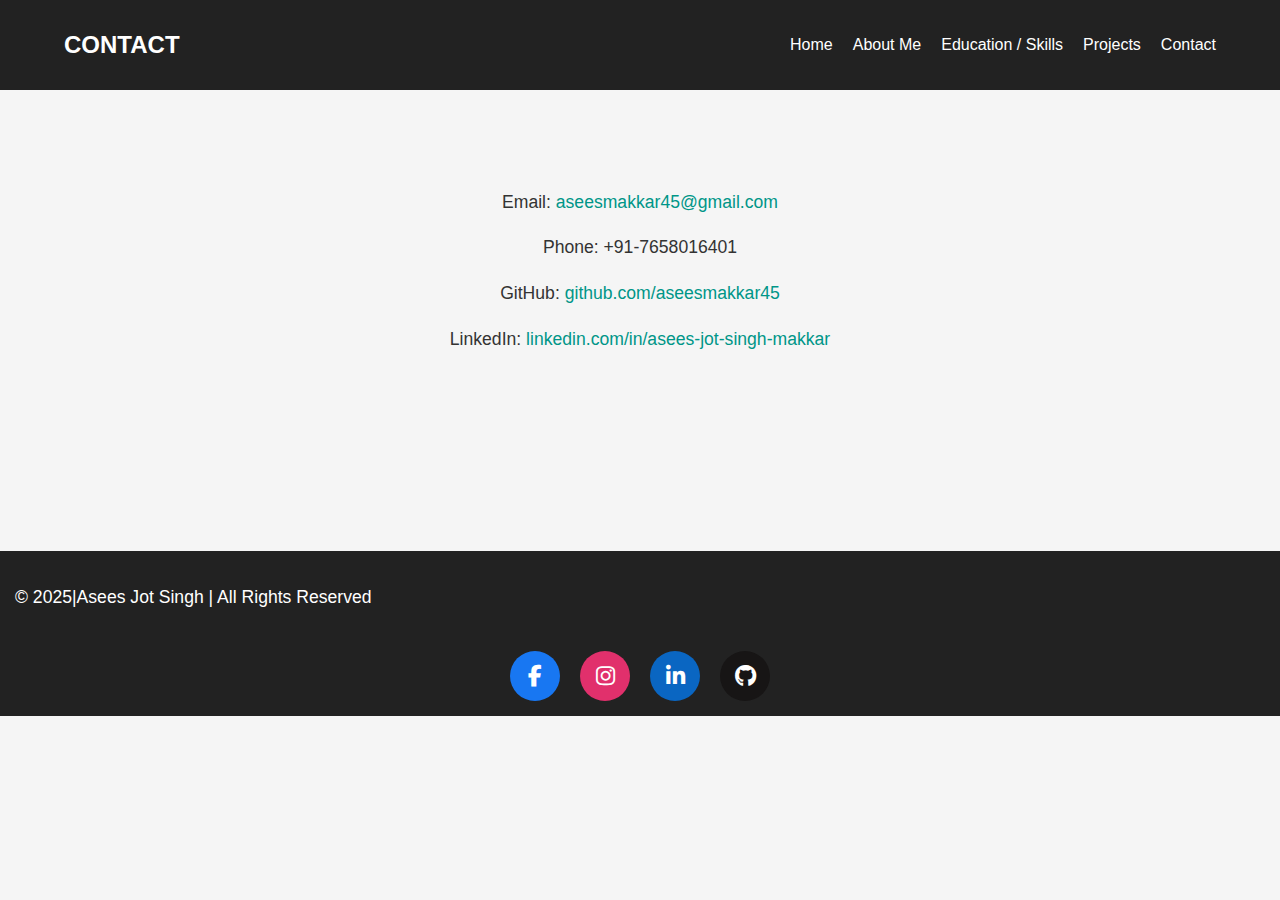
<file: contact.html>
<!DOCTYPE html>
<html lang="en">
<head>
    <meta charset="UTF-8">
    <meta name="viewport" content="width=device-width, initial-scale=1.0">
    <title>Document</title>
<link rel="stylesheet" href="style.css">
<style>
    body{
        background-image: url('https://img.freepik.com/free-vector/abstract-modern-business-backdrop-presentation_1017-58813.jpg?semt=ais_incoming&w=740&q=80');
    background-repeat: no-repeat;
    background-size: cover;
    }
    .social-container {
        display: flex;
        justify-content: center;
        gap: 20px;
        margin-top: 40px;
   }
        .social-btn {
        width: 50px;
        height: 50px;
        border-radius: 50%;
        display: flex;
        justify-content: center;
        align-items: center;
        color: white;
        font-size: 22px;
        text-decoration: none;
        transition: 0.3s;
    }

    .social-btn:hover {
        transform: scale(1.1);
    }

    .facebook { background: #1877F2; }
    .instagram { background: #E1306C; }
    .linkedin { background: #0A66C2; }
    .github { background: #171515; }
</style>
<link rel="stylesheet" href="https://cdnjs.cloudflare.com/ajax/libs/font-awesome/6.5.0/css/all.min.css">
</head>
<body>
    <header>
        <nav>
            <h1 class="logo">CONTACT</h1>
            <ul>
                <li><a href="home.html">Home</a></li>
                <li><a href="about.html">About Me</a></li>
                <li><a href="education.html">Education / Skills</a></li>
                <li><a href="projects.html">Projects</a></li>
                <li><a href="contact.html">Contact</a></li>
            </ul>
        </nav>
    </header>
     <section id="contact" class="section">
        <p>Email: <a href="mailto:aseesmakkar45@gmail.com">aseesmakkar45@gmail.com</a></p>
        <p>Phone: +91-7658016401</p>
        <p>GitHub: <a href="https://github.com/aseesmakkar45" target="_blank">github.com/aseesmakkar45</a></p>
        <p>LinkedIn: <a href="https://www.linkedin.com/in/asees-jot-singh-makkar/" target="_blank">linkedin.com/in/asees-jot-singh-makkar</a></p>
     </section>
     <footer style="margin-bottom: 0;">
        <p id="rights">© 2025|Asees Jot Singh | All Rights Reserved</p>
         <div class="social-container">
    <a href="https://www.facebook.com/share/1BMo6oESVV/" class="social-btn facebook"><i class="fab fa-facebook-f"></i></a>
    <a href="https://www.instagram.com/asees_2286?igsh=MTVrM3FkeWpreW81bw==" class="social-btn instagram"><i class="fab fa-instagram"></i></a>
    <a href="https://www.linkedin.com/in/asees-jot-singh-makkar/" class="social-btn linkedin"><i class="fab fa-linkedin-in"></i></a>
    <a href="https://github.com/aseesmakkar45" class="social-btn github"><i class="fab fa-github"></i></a>
</div>
    </footer>
</body>
</html>
</file>
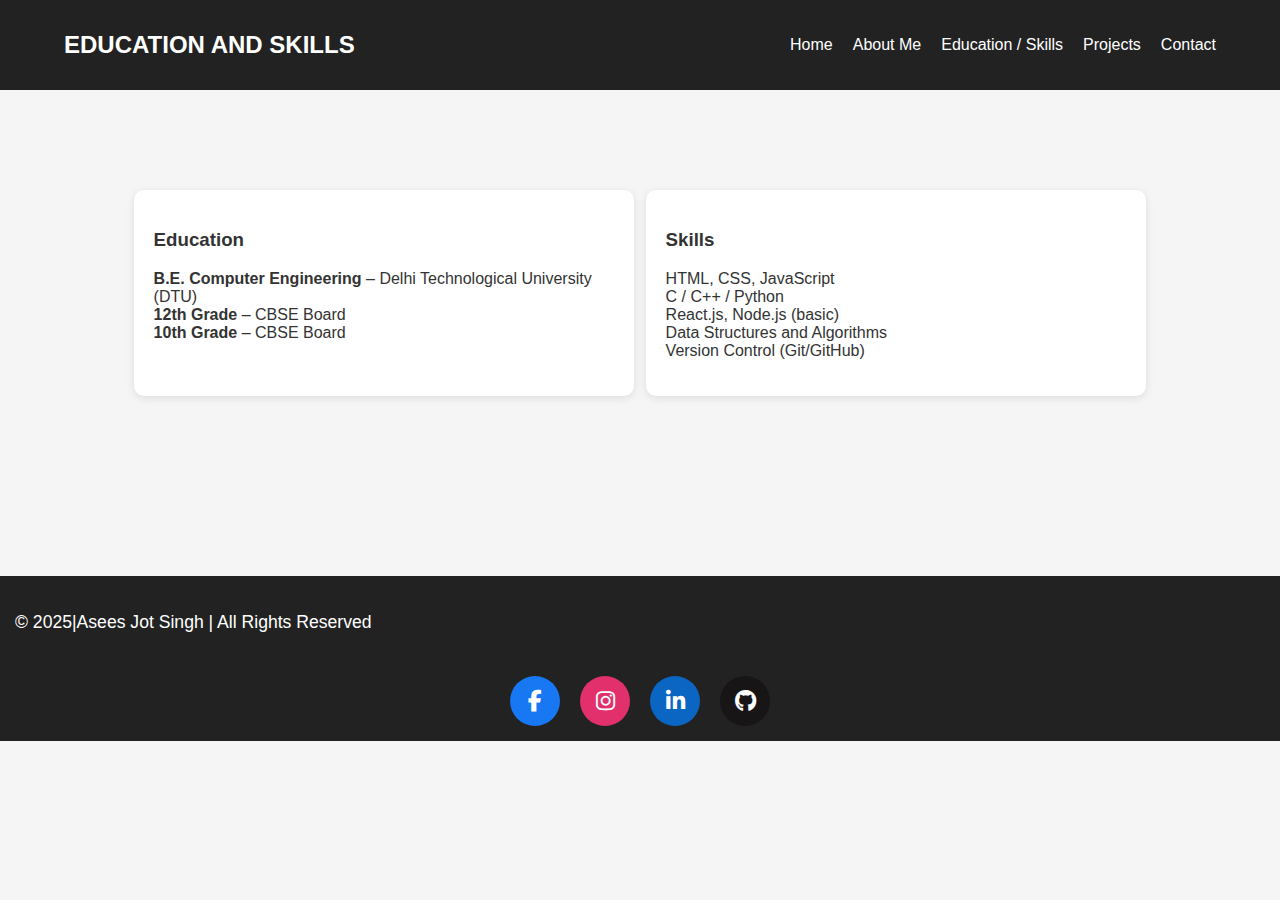
<file: education.html>
<!DOCTYPE html>
<html lang="en">
<head>
    <meta charset="UTF-8">
    <meta name="viewport" content="width=device-width, initial-scale=1.0">
    <title>Document</title>
<link rel="stylesheet" href="style.css">
<style>
    body{
        background-image: url('https://img.freepik.com/free-vector/abstract-modern-business-backdrop-presentation_1017-58813.jpg?semt=ais_incoming&w=740&q=80');
    background-repeat: no-repeat;
    background-size: cover;
    }
    .social-container {
        display: flex;
        justify-content: center;
        gap: 20px;
        margin-top: 40px;
   }
        .social-btn {
        width: 50px;
        height: 50px;
        border-radius: 50%;
        display: flex;
        justify-content: center;
        align-items: center;
        color: white;
        font-size: 22px;
        text-decoration: none;
        transition: 0.3s;
    }

    .social-btn:hover {
        transform: scale(1.1);
    }

    .facebook { background: #1877F2; }
    .instagram { background: #E1306C; }
    .linkedin { background: #0A66C2; }
    .github { background: #171515; }
</style>
<link rel="stylesheet" href="https://cdnjs.cloudflare.com/ajax/libs/font-awesome/6.5.0/css/all.min.css">
</head>
<body>
    <header>
        <nav>
            <h1 class="logo">EDUCATION AND SKILLS</h1>
            <ul>
                <li><a href="home.html">Home</a></li>
                <li><a href="about.html">About Me</a></li>
                <li><a href="education.html">Education / Skills</a></li>
                <li><a href="projects.html">Projects</a></li>
                <li><a href="contact.html">Contact</a></li>
            </ul>
        </nav>
    </header>
     <section id="education" class="section">
        <div class="edu-skill">
            <div class="education">
                <h3>Education</h3>
                <ul>
                    <li><strong>B.E. Computer Engineering</strong> – Delhi Technological University (DTU)</li>
                    <li><strong>12th Grade</strong> – CBSE Board</li>
                    <li><strong>10th Grade</strong> – CBSE Board</li>
                </ul>
            </div>
            <div class="skills">
                <h3>Skills</h3>
                <ul>
                    <li>HTML, CSS, JavaScript</li>
                    <li>C / C++ / Python</li>
                    <li>React.js, Node.js (basic)</li>
                    <li>Data Structures and Algorithms</li>
                    <li>Version Control (Git/GitHub)</li>
                </ul>
            </div>
        </div>
    </section>
     <footer style="margin-bottom: 0;">
        <p id="rights">© 2025|Asees Jot Singh | All Rights Reserved</p>
         <div class="social-container">
    <a href="https://www.facebook.com/share/1BMo6oESVV/" class="social-btn facebook"><i class="fab fa-facebook-f"></i></a>
    <a href="https://www.instagram.com/asees_2286?igsh=MTVrM3FkeWpreW81bw==" class="social-btn instagram"><i class="fab fa-instagram"></i></a>
    <a href="https://www.linkedin.com/in/asees-jot-singh-makkar/" class="social-btn linkedin"><i class="fab fa-linkedin-in"></i></a>
    <a href="https://github.com/aseesmakkar45" class="social-btn github"><i class="fab fa-github"></i></a>
</div>
    </footer>
</body>
</html>
</file>
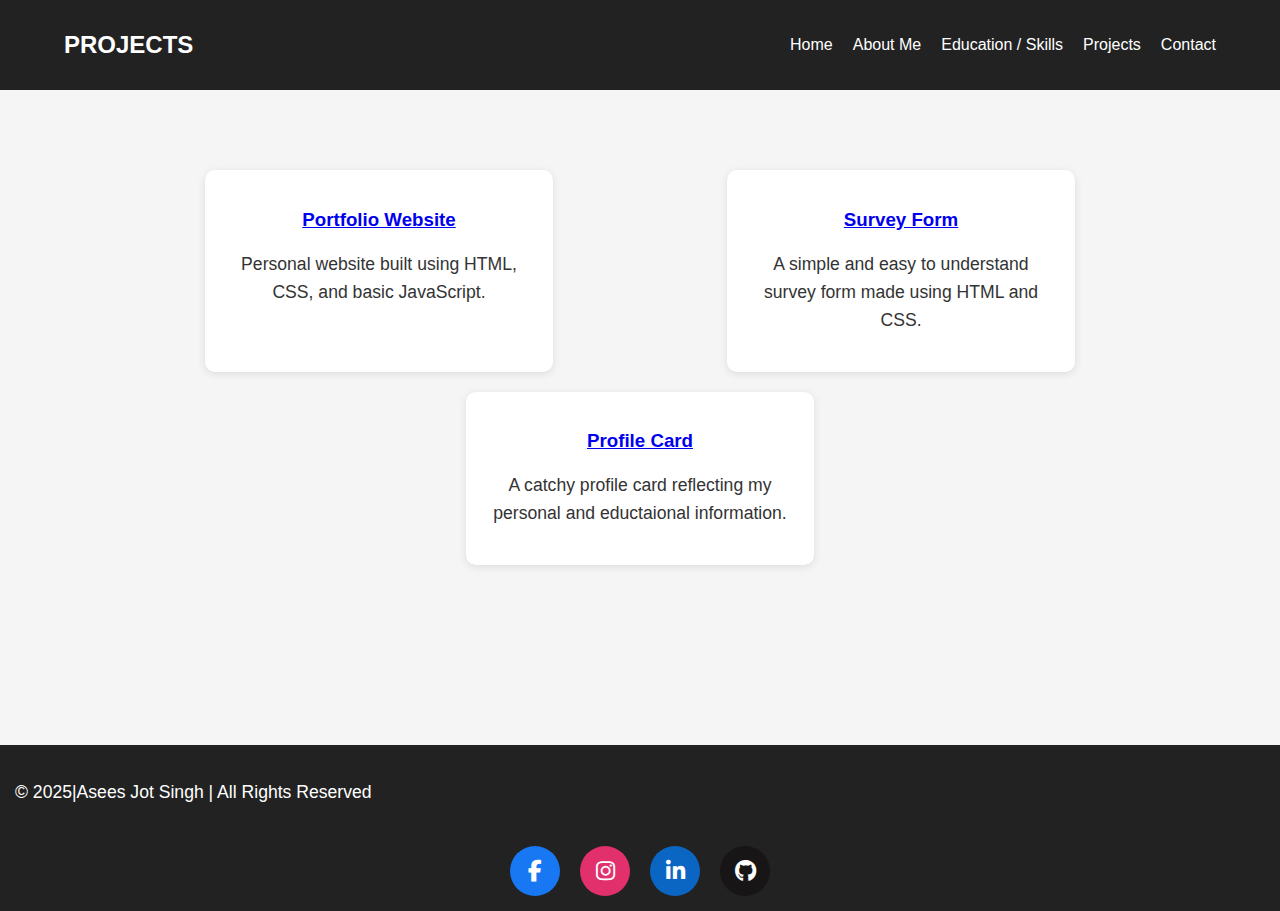
<file: projects.html>
<!DOCTYPE html>
<html lang="en">
<head>
    <meta charset="UTF-8">
    <meta name="viewport" content="width=device-width, initial-scale=1.0">
    <title>Document</title>
    <link rel="stylesheet" href="style.css">
    <style>
    body{
        background-image: url('https://img.freepik.com/free-vector/abstract-modern-business-backdrop-presentation_1017-58813.jpg?semt=ais_incoming&w=740&q=80');
    background-repeat: no-repeat;
    background-size: cover;
    }
    .social-container {
        display: flex;
        justify-content: center;
        gap: 20px;
        margin-top: 40px;
   }
        .social-btn {
        width: 50px;
        height: 50px;
        border-radius: 50%;
        display: flex;
        justify-content: center;
        align-items: center;
        color: white;
        font-size: 22px;
        text-decoration: none;
        transition: 0.3s;
    }

    .social-btn:hover {
        transform: scale(1.1);
    }

    .facebook { background: #1877F2; }
    .instagram { background: #E1306C; }
    .linkedin { background: #0A66C2; }
    .github { background: #171515; }
</style>
<link rel="stylesheet" href="https://cdnjs.cloudflare.com/ajax/libs/font-awesome/6.5.0/css/all.min.css">
</head>
<body>
    <header>
        <nav>
            <h1 class="logo">PROJECTS</h1>
            <ul>
                <li><a href="home.html">Home</a></li>
                <li><a href="about.html">About Me</a></li>
                <li><a href="education.html">Education / Skills</a></li>
                <li><a href="projects.html">Projects</a></li>
                <li><a href="contact.html">Contact</a></li>
            </ul>
        </nav>
    </header>
    <section id="projects" class="section">
        <div class="project-grid">
            <div class="project-card">
                <h3><a href="https://aseesmakkar45.github.io/portfolio-website/project.html" title="Portfolio">Portfolio Website</a></h3>
                <p>Personal website built using HTML, CSS, and basic JavaScript.</p>
            </div>
            <div class="project-card">
                <h3><a href="https://aseesmakkar45.github.io/survey-form/" title="Survey form">Survey Form</a></h3>
                <p>A simple and easy to understand survey form made using HTML and CSS.</p>
            </div>
            <div class="project-card">
                <h3><a href="https://aseesmakkar45.github.io/profile-card/" title="Profile">Profile Card</a></h3>
                <p>A catchy profile card reflecting my personal and eductaional information.</p>
            </div>
        </div>
    </section>
     <footer style="margin-bottom: 0;">
        <p id="rights">© 2025|Asees Jot Singh | All Rights Reserved</p>
         <div class="social-container">
    <a href="https://www.facebook.com/share/1BMo6oESVV/" class="social-btn facebook"><i class="fab fa-facebook-f"></i></a>
    <a href="https://www.instagram.com/asees_2286?igsh=MTVrM3FkeWpreW81bw==" class="social-btn instagram"><i class="fab fa-instagram"></i></a>
    <a href="https://www.linkedin.com/in/asees-jot-singh-makkar/" class="social-btn linkedin"><i class="fab fa-linkedin-in"></i></a>
    <a href="https://github.com/aseesmakkar45" class="social-btn github"><i class="fab fa-github"></i></a>
</div>
    </footer>
</body>
</html>
</file>
<file: style.css>
body {
    margin: 0;
    font-family: 'Poppins', sans-serif;
    background-color: #f5f5f5;
    color: #333;
}


header {
    background: #222;
    color: #fff;
    padding: 15px 0;
    position: sticky;
    top: 0;
    z-index: 1000;
}

nav {
    width: 90%;
    margin: auto;
    display: flex;
    justify-content: space-between;
    align-items: center;
}

nav .logo {
    font-size: 1.5em;
    font-weight: bold;
}

nav ul {
    list-style: none;
    display: flex;
    gap: 20px;
}

nav ul li a {
    color: #fff;
    text-decoration: none;
    transition: 0.3s;
}

nav ul li a:hover {
    color: #00bcd4;
}


.section {
    padding: 80px 10%;
    text-align: center;
    margin-bottom: 100px;
}
.para{
    display:flex;
    flex-direction: column;
    justify-content: space-evenly  ;
}
#profile2{
    align-self: center;
    border:2px solid black;
    border-radius: 50%;
    object-fit: cover;
}
#para1{
    align-self: center;
}


h2 {
    font-size: 2em;
    margin-bottom: 20px;
    color: #222;
}

p {
    font-size: 1.1em;
    line-height: 1.6;
}
#img1{
    border:2px solid black;
    border-radius:10px;
    margin-right:180px;
    margin-left: 100px;
    
}


#home {
    background-image: url('https://img.freepik.com/free-vector/abstract-modern-business-backdrop-presentation_1017-58813.jpg?semt=ais_incoming&w=740&q=80');
    background-repeat: no-repeat;
    background-size: cover;
    display: flex;
    justify-content: start;
    align-items: center;
}
.intro{
display: flex;
flex-direction: column;
justify-content:center;
align-items: self-end;
}



.home-content {
    text-align: center;
}

.home-content h2 span {
    color: #140854;
}

.btn {
    display: inline-block;
    margin-top: 15px;
    margin-right: 150px;
    padding: 10px 25px;
    background: #f4f440;
    color: #009688;
    border:2px solid black;
    border-radius: 5px;
    text-decoration: none;
    font-weight: 600;
    transition: 0.3s;
}

.btn:hover {
    background: #222;
    color: #fff;
}


.edu-skill {
    display: flex;
    flex-wrap: wrap;
    justify-content: space-around;
    text-align: left;
}

.edu-skill div {
    width: 45%;
    background: #fff;
    padding: 20px;
    margin-top: 20px;
    border-radius: 10px;
    box-shadow: 0 2px 8px rgba(0,0,0,0.1);
}

.edu-skill ul {
    list-style: none;
    padding: 0;
}


.project-grid {
    display: flex;
    flex-wrap: wrap;
    justify-content: space-around;
    gap: 20px;
}

.project-card {
    background: #fff;
    width: 30%;
    padding: 20px;
    border-radius: 10px;
    box-shadow: 0 2px 8px rgba(0,0,0,0.1);
}

.project-card:hover {
    transform: scale(1.05);
    transition: 0.3s;
}


#contact a {
    color: #009688;
    text-decoration: none;
}

#contact a:hover {
    text-decoration: underline;
}

footer{
    background: #222;
    color: #fff;
    padding: 15px 15px;
    text-align: left;
    margin-bottom: 0px;
}
.typo{ 
    display:inline-block;
}
.sentence{
    padding-left: 5px;
    font-size: 20px;
    font-family: 'Times New Roman', Times, serif;
    border-right: 2px solid black;
    width:100%;
    white-space : nowrap;
    overflow:hidden;
    animation: 
    typing 4s steps(92) forwards,
    blink-caret 0.75s step-end infinite alternate;
    
}

@keyframes cursor{ 
    50%{border-color: transparent}
}
@keyframes typing {
        from{width:0}
        
    }
   #name{
    color: blue ;
   }
</file>
